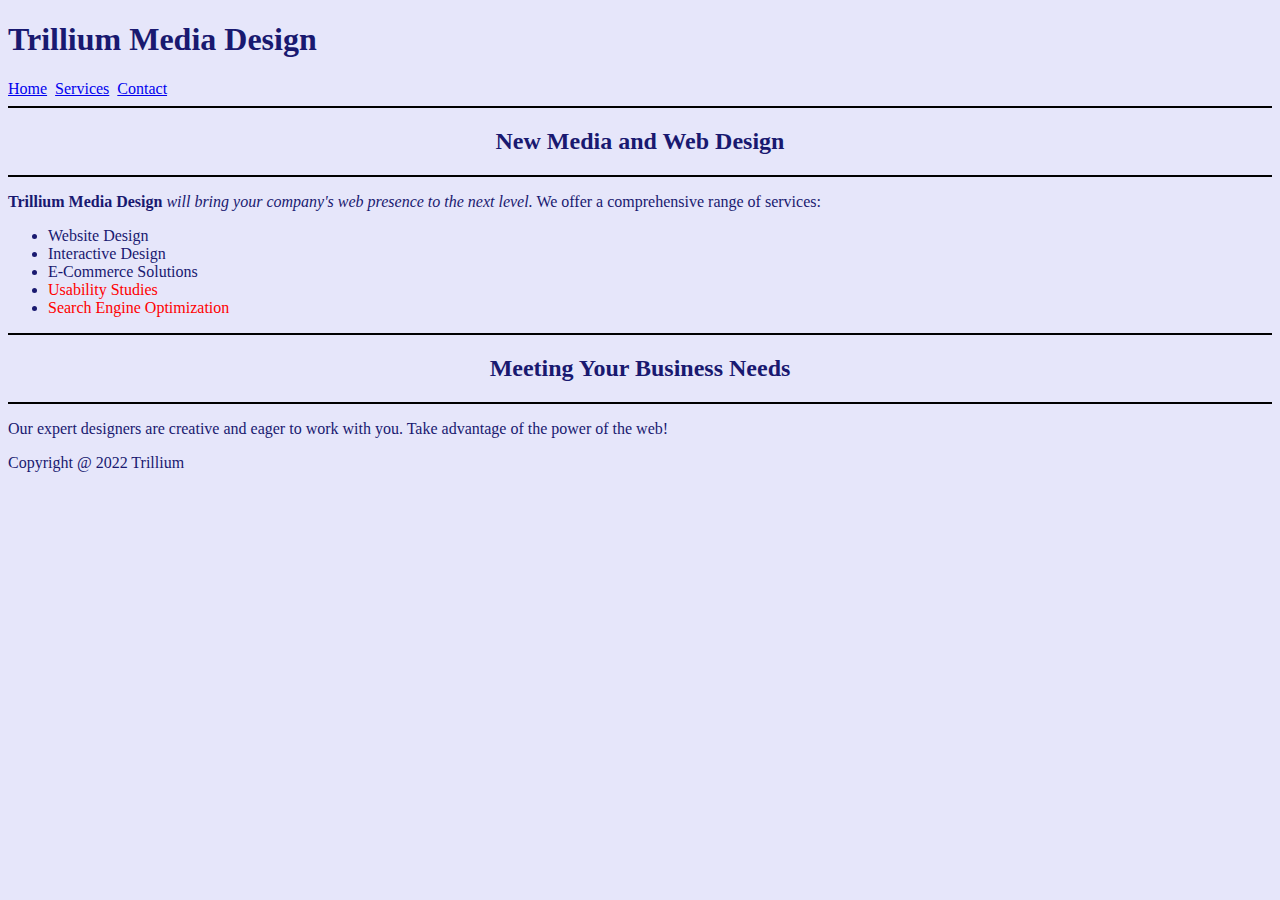
<file: index.html>
<!DOCTYPE html>
<html lang="en">
    <head>
        <meta charset="UTF-8">
        <meta http-equiv="X-UA-Compatible" content="IE=edge">
        <meta name="viewport" content="width=device-width, initial-scale=1.0">
        <title>Trillium Media Design</title>
        <!-- CSS Stylesheet -->
        <link rel="stylesheet" href="style.css">
    </head>
    <body>

        <!-- Header Section -->
        <header>
            <h1>Trillium Media Design</h1>
        </header>

        <!-- Navigation Section -->
        <div class="nav">
            <div class="nav-link">
                <a href="lab1b.html">Home</a>
            </div>
            <div class="nav-link">
                <a href="#">Services</a>
            </div>
            <div class="nav-link">
                <a href="#">Contact</a>
            </div>
        </div>

        <!-- Title 1 Section -->
        <div class="title1">
            <h2>New Media and Web Design</h2>
        </div>

        <!-- Info Section -->
        <div class="info">
            <p><span class="span1">Trillium Media Design</span> <span class="span2">will bring your company's web presence to the next level.</span> <span>We offer a comprehensive range of services:</span></p>
            <div class="info-list">
                <ul>
                    <li>Website Design</li>
                    <li>Interactive Design</li>
                    <li>E-Commerce Solutions</li>
                    <li><span id="list-item1">Usability Studies</span></li>
                    <li><span id="list-item2">Search Engine Optimization</span></li>
                </ul>
            </div>
        </div>

        <!-- Title 2 Section -->
        <div class="title2">
            <h2>Meeting Your Business Needs</h2>
        </div>

        <!-- Footer Section -->
        <footer>
            <p>Our expert designers are creative and eager to work with you. Take advantage of the power of the web!</p>
            <p>Copyright @ 2022 Trillium</p>
        </footer>
        
    </body>
</html>
</file>
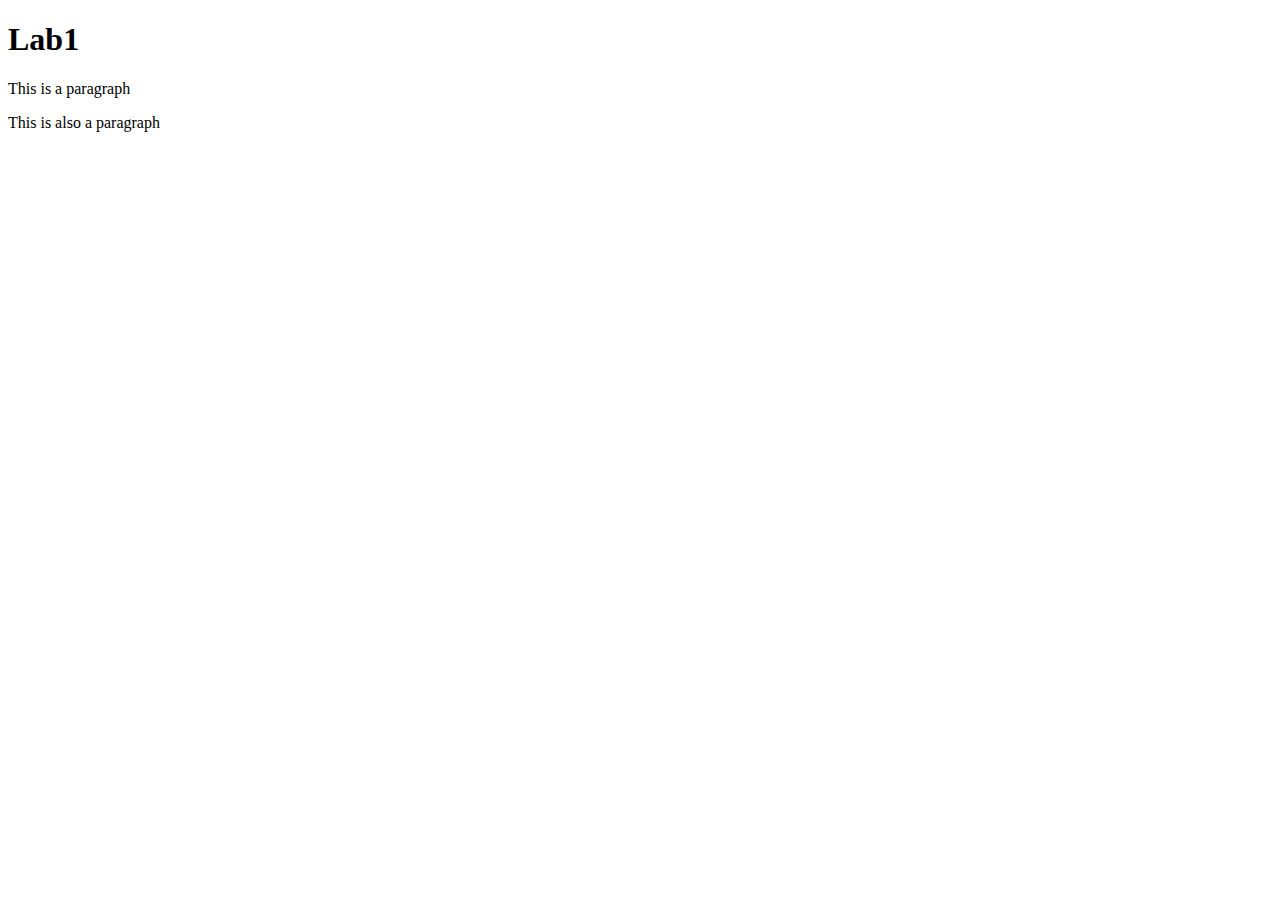
<file: lab1.html>
<!DOCTYPE html>
<html lang="en">
    <head>
        <meta charset="UTF-8">
        <meta http-equiv="X-UA-Compatible" content="IE=edge">
        <meta name="viewport" content="width=device-width, initial-scale=1.0">
        <title>Document</title>
    </head>
    <body>

        <h1> Lab1</h1>
        <p>This is a paragraph</p>
        <p>This is also a paragraph</p>
        
    </body>
</html>
</file>
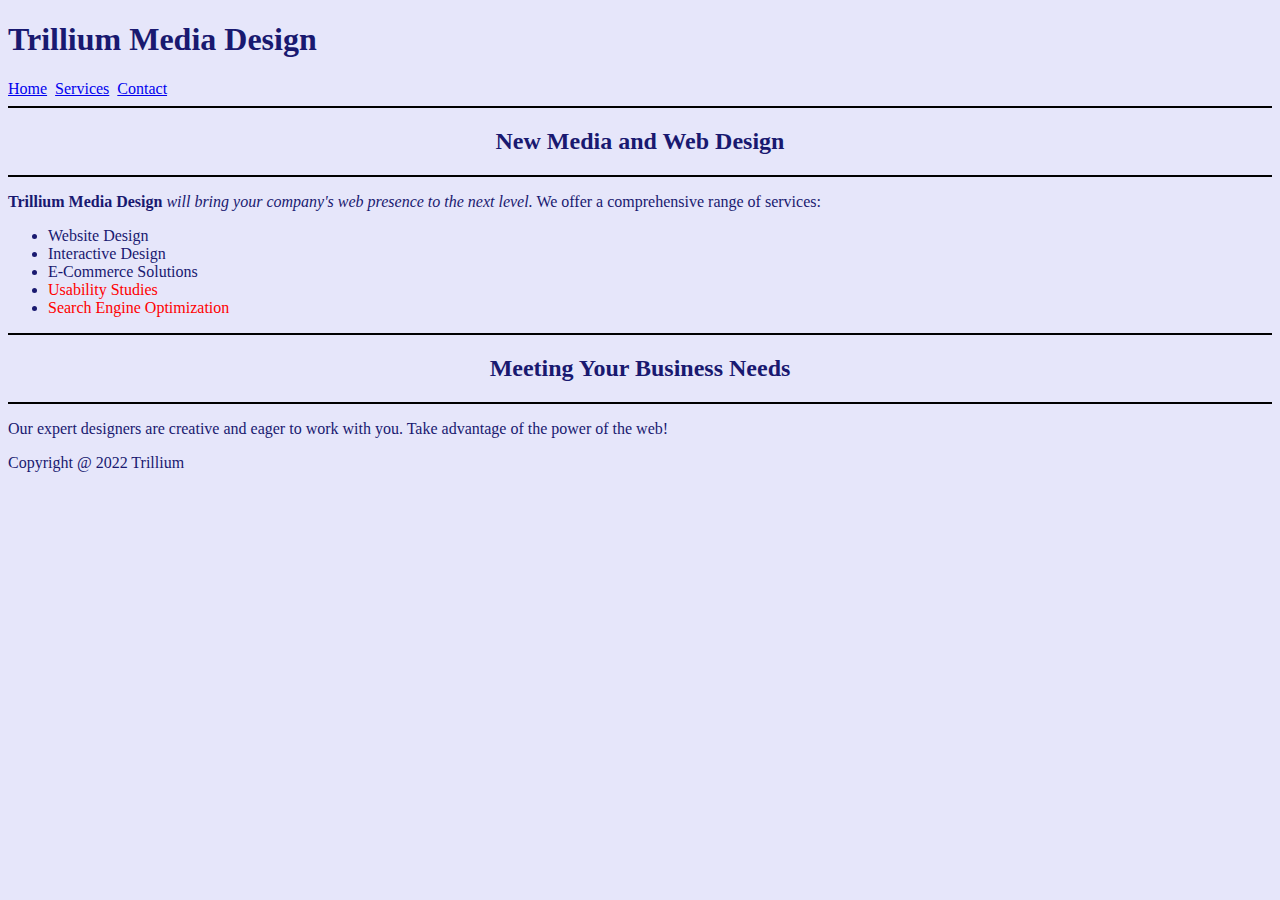
<file: lab1b.html>
<!DOCTYPE html>
<html lang="en">
    <head>
        <meta charset="UTF-8">
        <meta http-equiv="X-UA-Compatible" content="IE=edge">
        <meta name="viewport" content="width=device-width, initial-scale=1.0">
        <title>Trillium Media Design</title>
    </head>
    <body style="background-color: #E6E6FA;">

        <!-- Header Section -->
        <header>
            <h1 style="color: #191970;">Trillium Media Design</h1>
        </header>

        <!-- Navigation Section -->
        <div class="nav" style="margin-bottom: .5rem; display: flex;">
            <div class="nav-link">
                <a href="lab1b.html" style="margin-right: .5rem;">Home</a>
            </div>
            <div class="nav-link">
                <a href="#" style="margin-right: .5rem;">Services</a>
            </div>
            <div class="nav-link">
                <a href="#">Contact</a>
            </div>
        </div>

        <!-- Title 1 Section -->
        <div class="title1" style="border-top: 2px solid #000; border-bottom: 2px solid #000;">
            <h2 style="color: #191970; text-align: center;">New Media and Web Design</h2>
        </div>

        <!-- Info Section -->
        <div class="info">
            <p style="color: #191970;"><span style="font-weight: bolder;">Trillium Media Design</span> <span style="font-style: italic;">will bring your company's web presence to the next level.</span> <span>We offer a comprehensive range of services:</span></p>
            <div class="info-list">
                <ul style="color: #191970;">
                    <li>Website Design</li>
                    <li>Interactive Design</li>
                    <li>E-Commerce Solutions</li>
                    <li><span style="color: red;">Usability Studies</span></li>
                    <li><span style="color: red;">Search Engine Optimization</span></li>
                </ul>
            </div>
        </div>

        <!-- Title 2 Section -->
        <div class="title2" style="border-top: 2px solid #000; border-bottom: 2px solid #000;">
            <h2 style="color: #191970; text-align: center;">Meeting Your Business Needs</h2>
        </div>

        <!-- Footer Section -->
        <footer>
            <p style="color: #191970;">Our expert designers are creative and eager to work with you. Take advantage of the power of the web!</p>
            <p style="color: #191970;">Copyright @ 2022 Trillium</p>
        </footer>
        
    </body>
</html>
</file>
<file: style.css>
/* Global Styling */
html {
    background-color: #E6E6FA;
}

/* Header Section */
h1 {
    color: #191970;
}

/* Navigation Section */
.nav {
    display: flex;
    margin-bottom: .5rem;
}

.nav-link {
    margin-right: .5rem;
}

/* Title 1 Section */
.title1 {
    border-top: 2px solid #000;
    border-bottom: 2px solid #000;
}

.title1 h2 {
    color: #191970;
    text-align: center;
}

/* Info Section */
.info p {
    color: #191970;
}

.info p .span1 {
    font-weight: bolder;
}

.info p .span2 {
    font-style: italic;
}

.info-list li {
    color: #191970;
}

.info-list #list-item1 {
    color: red;
}

.info-list #list-item2 {
    color: red;
}

/* Title 2 Section */
.title2 {
    border-top: 2px solid #000;
    border-bottom: 2px solid #000;
}

.title2 h2 {
    color: #191970;
    text-align: center;
}

/* Footer Section */
p {
    color: #191970;
}
</file>
